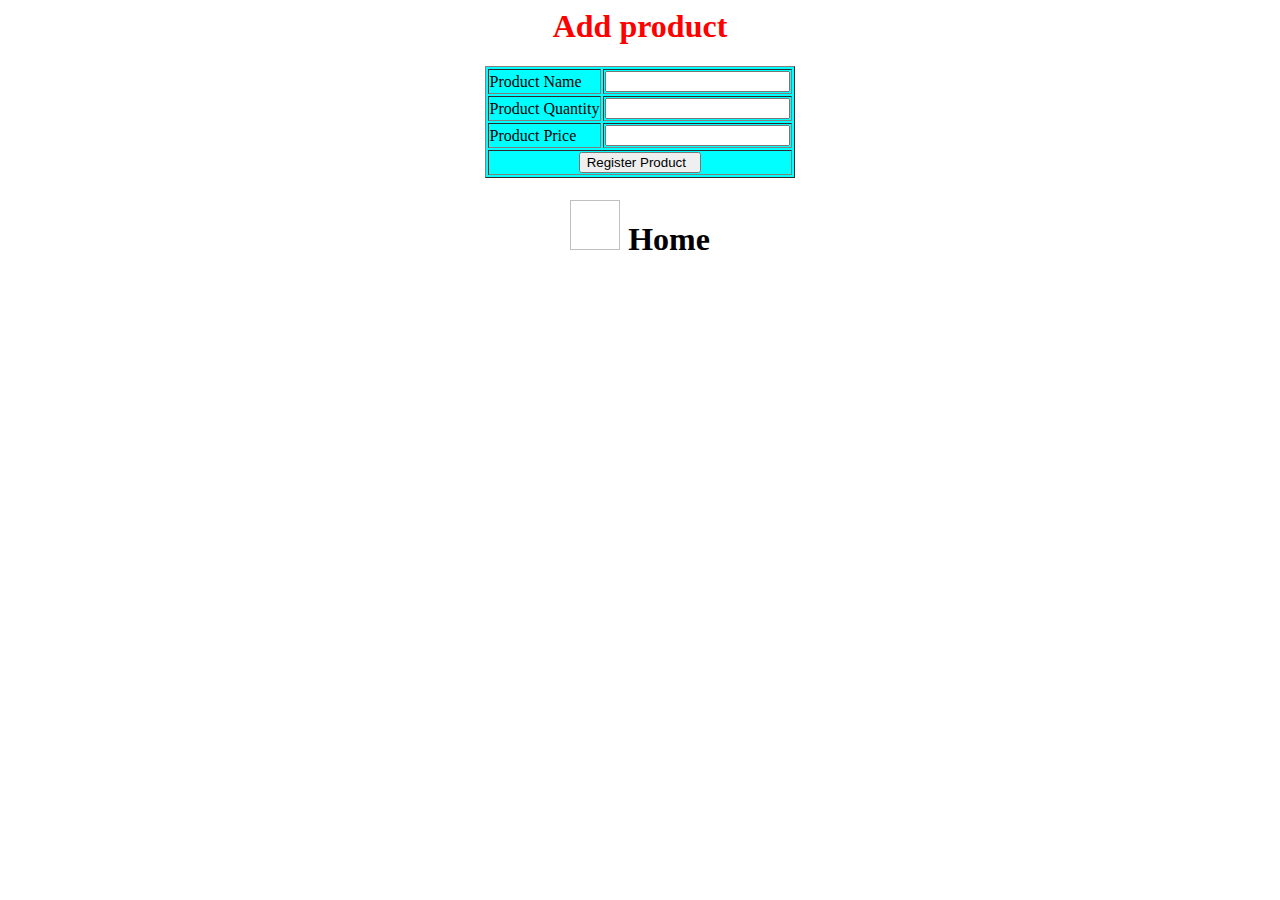
<file: Product_Thymleaf_MVC/src/main/resources/templates/addProduct.html>
<html xmlns:th="https://www.thymeleaf.org">
<h1 style="color:red; text-align:center;">Add product</h1>

<form th:object="${pp}" method="post">
	<table border="1" bgcolor="cyan" align="center">

		<tr>
			<td> Product Name</td>
			<td><input type="text" th:field="*{pName}" /></td>
		</tr>
		<tr>
			<td>Product Quantity</td>
			<td><input type="text" th:field="*{pQty}" /></td>
		</tr>

		<tr>
			<td> Product Price</td>
			<td><input type="text" th:field="*{price}" /></td>
		</tr>
		<tr>
			<td colspan="2" align="center">
				<input type="submit" value="Register Product  " />
			</td>
		</tr>

	</table>
</form>

<h1 style="text-align:center;">
	       <a th:href="@{/product/}">
	           <img th:src="@{/images/home.png}" width="50" height="50" /> Home
	       </a>
	   </h1>
</file>
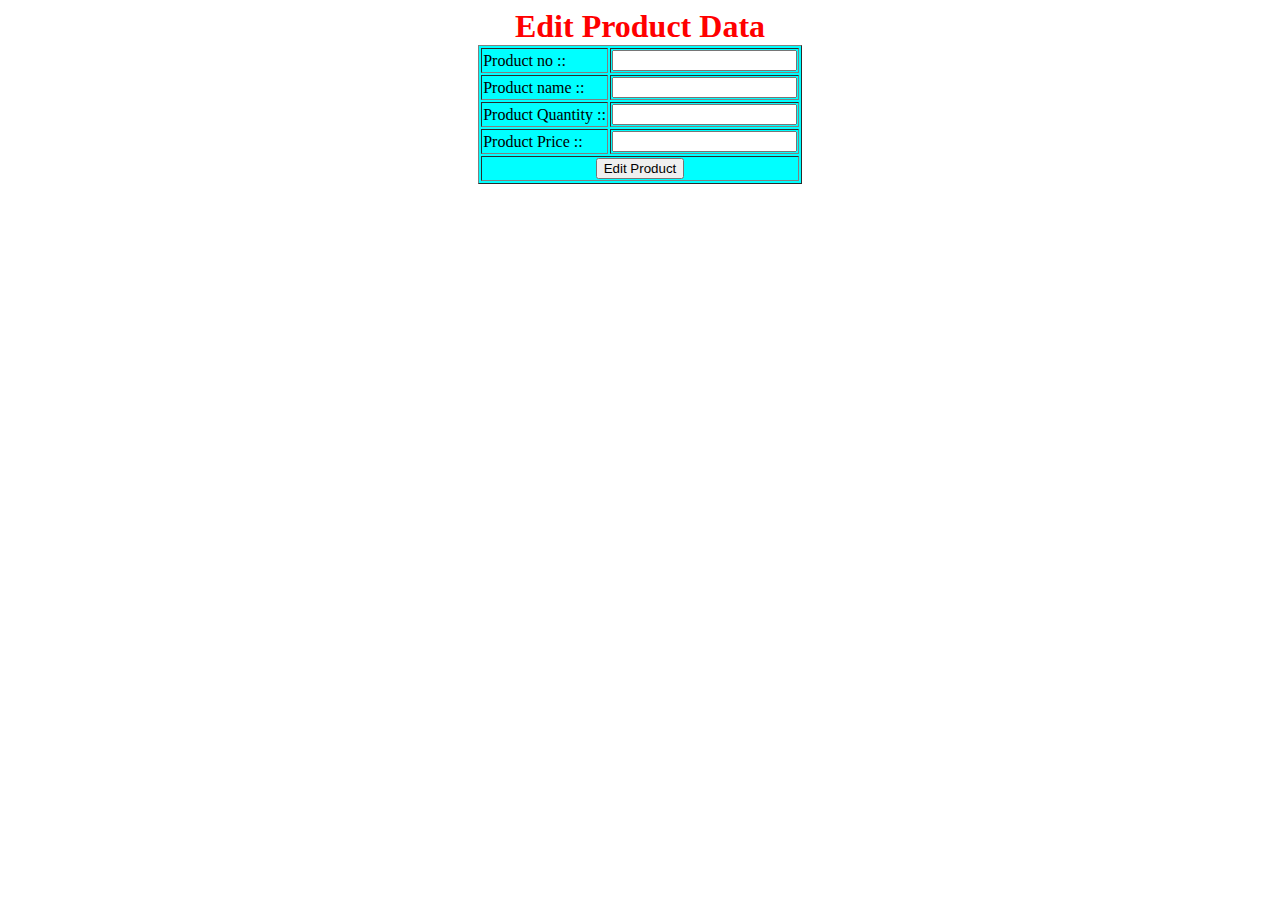
<file: Product_Thymleaf_MVC/src/main/resources/templates/edit_product.html>
<html xmlns:th="https://www.thymeleaf.org">
<h1 style="color:red; text-align: center"> Edit Product Data </hl>
	<form method="POST" th:object="${product}">

<table border="1" bgcolor="cyan" align="center">
	 <tr>
		<td> Product no :: </td>
		<td> <input type="text" th:field="*{productId}" readonly/> </td>
		</tr>
		<tr>
			<td> Product name :: </td>
			<td> <input type="text" th:field="*{pName}"/> </td>
		</tr>
		<tr>
			<td> Product Quantity :: </td>
			<td> <input type="text" th:field="*{pQty}"/> </td>
		</tr>
		<tr>
			<td> Product Price :: </td>
			<td> <input type="text" th:field="*{price}"/> </td>
		</tr>
		<tr>
			<td colspan="2" align="center"><input type="submit" value="Edit Product" /></td>
		</tr>
		</table>

	</form>
</file>
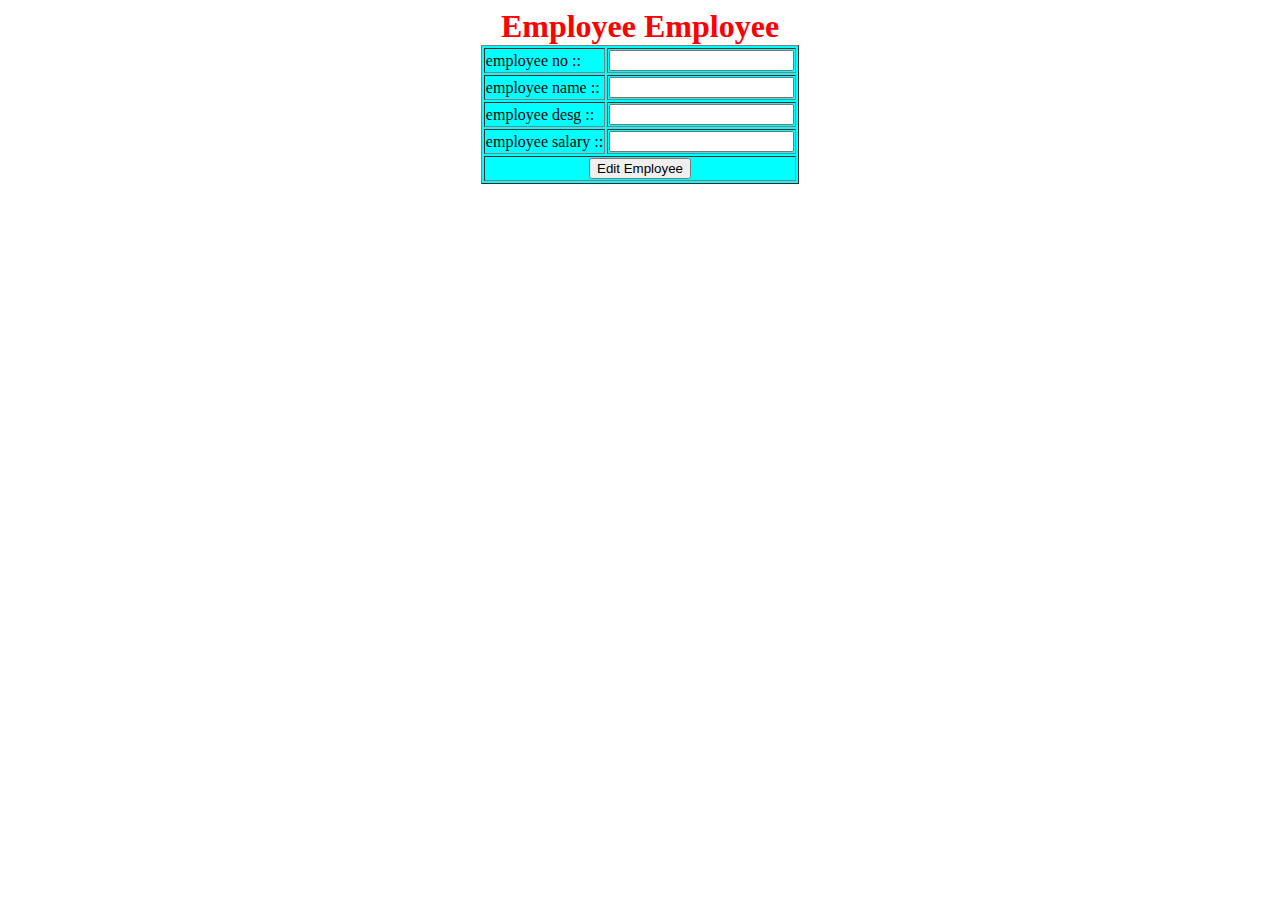
<file: Thymleaf_EMP_MVC/src/main/resources/templates/Employee_edit.html>
<html xmlns:th="https://www.thymeleaf.org">
<h1 style="color:red; text-align: center"> Employee Employee </hl>
	<form method="POST" th:object="${emp}">

<table border="1" bgcolor="cyan" align="center">
	 <tr>
		<td> employee no :: </td>
		<td> <input type="text" th:field="*{empno}" readonly/> </td>
		</tr>
		<tr>
			<td> employee name :: </td>
			<td> <input type="text" th:field="*{ename}"/> </td>
		</tr>
		<tr>
			<td> employee desg :: </td>
			<td> <input type="text" th:field="*{job}"/> </td>
		</tr>
		<tr>
			<td> employee salary :: </td>
			<td> <input type="text" th:field="*{sal}"/> </td>
		</tr>
		<tr>
			<td colspan="2" align="center"><input type="submit" value="Edit Employee" /></td>
		</tr>
		</table>

	</form>
</file>
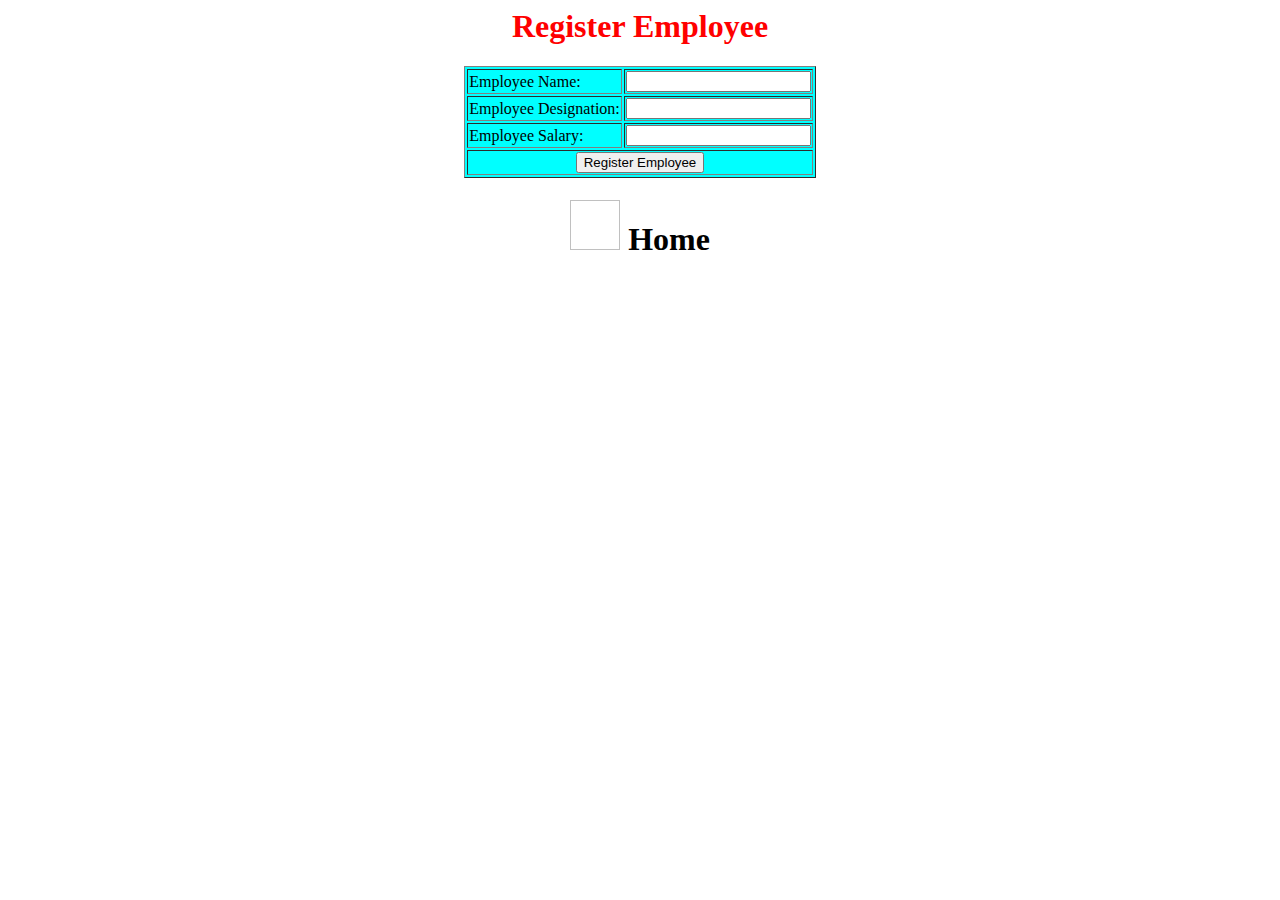
<file: Thymleaf_EMP_MVC/src/main/resources/templates/Employee_register.html>
<html xmlns:th="https://www.thymeleaf.org">

	<h1 style="color:red; text-align:center;">Register Employee</h1>
	<form th:object="${emp}" method="POST">
		<table border="1" bgcolor="cyan" align="center">
			<tr>
				<td>Employee Name:</td>
				<td><input type="text" th:field="*{ename}"/></td>
			</tr>
			<tr>
				<td>Employee Designation:</td>
				<td><input type="text" th:field="*{job}" /></td>
			</tr>
			<tr>
				<td>Employee Salary:</td>
				<td><input type="text" th:field="*{sal}" /></td>
			</tr>
			<tr>
				<td colspan="2" align="center">
					<input type="submit" value="Register Employee" />
				</td>
			</tr>
		</table>
	</form>
	<h1 style="text-align:center;">
	       <a th:href="@{/emp/}">
	           <img th:src="@{/images/home.png}" width="50" height="50" /> Home
	       </a>
	   </h1>
</file>
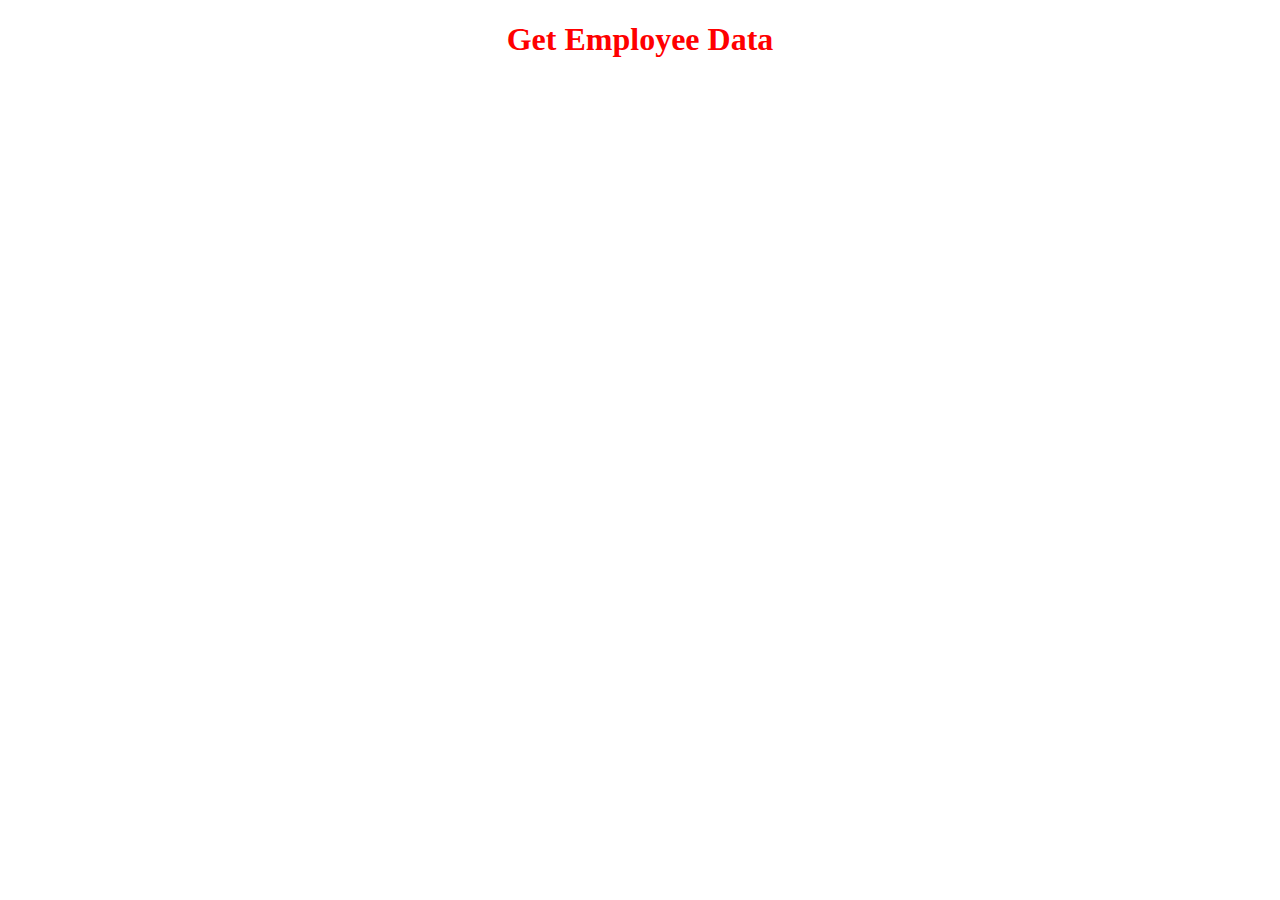
<file: Thymleaf_EMP_MVC/src/main/resources/templates/Home.html>
<!DOCTYPE html>
<html xmlns:th="https://www.thymeleaf.org">
<head>
    <title>Get Employee Data</title>
</head>
<body>
    <h1 style="color:red; text-align:center;"><a th:href="@{/emp/get}">Get Employee Data</a> </h1>
    <br><br>
</body>
</html>
</file>
